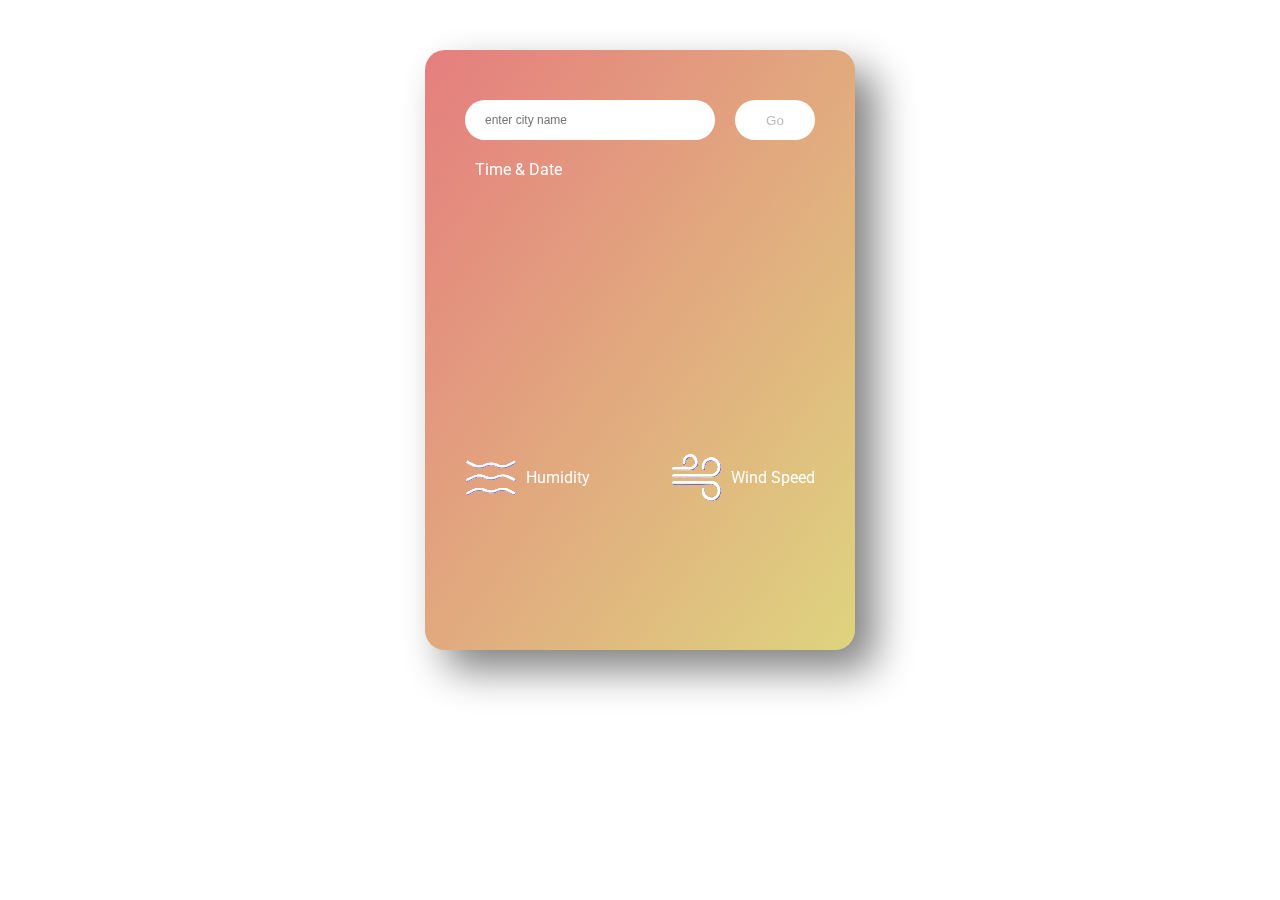
<file: index.html>
<!DOCTYPE html>
<html lang="en">
  <head>
    <meta charset="UTF-8" />
    <meta name="viewport" content="width=device-width, initial-scale=1.0" />
    <link rel="stylesheet" href="style.css" />

    <link rel="preconnect" href="https://fonts.googleapis.com" />
    <link rel="preconnect" href="https://fonts.gstatic.com" crossorigin />
    <link
      href="https://fonts.googleapis.com/css2?family=Roboto:ital,wght@0,100..900;1,100..900&display=swap"
      rel="stylesheet"
    />

    <title>Weather Api call</title>
  </head>
  <body>
    <div id="weatherCard">
      <div id="inputSecCon">
        <input id="cityName" type="text" placeholder="enter city name" />
        <button id="goBtn">Go</button>
      </div>

      <div id="timeDateCon" class="hidden">
        <p>Time & Date</p>
        <p id="date&time"></p>
      </div>

      <div id="middle-sec" class="hidden">
        <img id="wImg" height="100px" />
        <p id="temperature"></p>
        <span class="address" id="city"></span>
        <span class="address" id="region"></span>
        <span class="address" id="country"></span>
      </div>

      <div id="lowerMainCon" class="hidden">
        <div id="lowerSec">
          <div id="lowerLeftSec">
            <img src="./assets/humidity.png" />

            <div id="humiditySec">
              <p id="humidity"></p>
              <p>Humidity</p>
            </div>
          </div>

          <div id="lowerRightSec">
            <img src="./assets/windSpeed.png" />

            <div id="windSpeedSec">
              <p id="windSpeed"></p>
              <p>Wind Speed</p>
            </div>
          </div>
        </div>
      </div>
    </div>
    <script src="app.js"></script>
  </body>
</html>
</file>
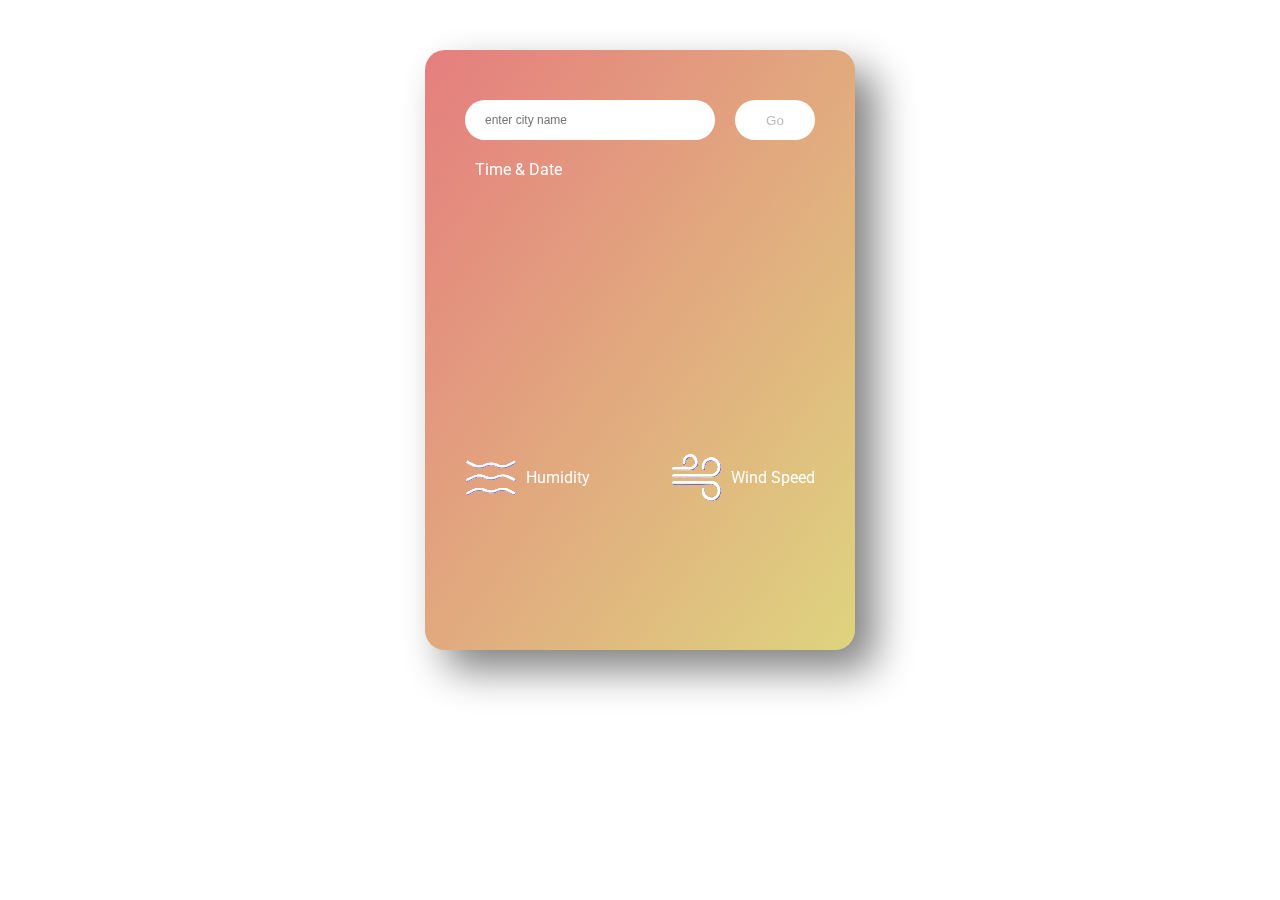
<file: weatherStack.html>
<!DOCTYPE html>
<html lang="en">
  <head>
    <meta charset="UTF-8" />
    <meta name="viewport" content="width=device-width, initial-scale=1.0" />
    <link rel="stylesheet" href="weatherStack.css" />

    <link rel="preconnect" href="https://fonts.googleapis.com" />
    <link rel="preconnect" href="https://fonts.gstatic.com" crossorigin />
    <link
      href="https://fonts.googleapis.com/css2?family=Roboto:ital,wght@0,100..900;1,100..900&display=swap"
      rel="stylesheet"
    />

    <title>weatherStack</title>
  </head>
  <body>
    <div id="weatherCard">
      <div id="inputSecCon">
        <input id="cityName" type="text" placeholder="enter city name" />
        <button id="goBtn">Go</button>
      </div>

      <div id="timeDateCon" class="hidden">
        <p>Time & Date</p>
        <p id="date&time"></p>
      </div>

      <div id="middle-sec" class="hidden">
        <img id="wImg" height="100px" />
        <p id="temperature"></p>
        <span class="address" id="city"></span>
        <span class="address" id="region"></span>
        <span class="address" id="country"></span>
      </div>

      <div id="lowerMainCon" class="hidden">
        <div id="lowerSec">
          <div id="lowerLeftSec">
            <img src="./assets/humidity.png" />

            <div id="humiditySec">
              <p id="humidity"></p>
              <p>Humidity</p>
            </div>
          </div>

          <div id="lowerRightSec">
            <img src="./assets/windSpeed.png" />

            <div id="windSpeedSec">
              <p id="windSpeed"></p>
              <p>Wind Speed</p>
            </div>
          </div>
        </div>
      </div>
    </div>
    <script src="weatherStack.js"></script>
  </body>
</html>
</file>
<file: style.css>
*{
    padding: 0;
    margin: 0;
    box-sizing: border-box;
}

body {
    display: flex;
    justify-content: center;
    align-items: center;
    padding-top: 50px;
    font-family: "Roboto", serif;
}

#weatherCard {
    height: 600px;
    width: 430px;
    border-radius: 20px;
    padding-top: 50px;
    background-image: linear-gradient( to bottom  right ,#e57e7e, #ded47f);
    filter: drop-shadow(20px 20px 20px  gray);
    /* text-align: center; */
}

#timeDateCon{
    margin-top: 20px;
    margin-bottom: 50px;
    margin-left: 50px;
    color: white;
}

#inputSecCon {
   display: flex;
   justify-content: center;
   align-items: center;
   gap: 20px;
}

#cityName{
    height: 40px;
    width: 250px;
    border-radius: 24px;
    border: none;
    outline: none;
    padding-left: 20px;
    font-size: 12px;
    /* font-weight: bold; */
    color: rgba(150, 146, 146, 0.637);
}

#goBtn {
    height: 40px;
    width: 80px;
    border-radius: 24px;
    border: none;
    outline: none;
    background-color: white;
}

#middle-sec {

    text-align: center;
}

#temperature {
    font-size: 50px;
    color: white;
    font-weight: 800;
   
}


.address {
    font-size: 15px;
    color: white;
}

#lowerSec {
    display: flex;
    justify-content: space-around;
    align-items: center;
    margin-top: 120px;
}

#lowerLeftSec {
    display: flex;
    justify-content: space-around;
    align-items: center;
    gap: 10px;
    color: white;
}

#lowerRightSec {
    display: flex;
    justify-content: space-around;
    align-items: center;
    gap: 10px;
    color: white;
}


.hidden {
    display: none;
}
</file>
<file: weatherStack.css>
*{
    padding: 0;
    margin: 0;
    box-sizing: border-box;
}

body {
    display: flex;
    justify-content: center;
    align-items: center;
    padding-top: 50px;
    font-family: "Roboto", serif;
}

#weatherCard {
    height: 600px;
    width: 430px;
    border-radius: 20px;
    padding-top: 50px;
    background-image: linear-gradient( to bottom  right ,#e57e7e, #ded47f);
    filter: drop-shadow(20px 20px 20px  gray);
    /* text-align: center; */
}

#timeDateCon{
    margin-top: 20px;
    margin-bottom: 50px;
    margin-left: 50px;
    color: white;
}

#inputSecCon {
   display: flex;
   justify-content: center;
   align-items: center;
   gap: 20px;
}

#cityName{
    height: 40px;
    width: 250px;
    border-radius: 24px;
    border: none;
    outline: none;
    padding-left: 20px;
    font-size: 12px;
    /* font-weight: bold; */
    color: rgba(150, 146, 146, 0.637);
}

#goBtn {
    height: 40px;
    width: 80px;
    border-radius: 24px;
    border: none;
    outline: none;
    background-color: white;
}

#middle-sec {

    text-align: center;
}

#temperature {
    font-size: 50px;
    color: white;
    font-weight: 800;
   
}


.address {
    font-size: 15px;
    color: white;
}

#lowerSec {
    display: flex;
    justify-content: space-around;
    align-items: center;
    margin-top: 120px;
}

#lowerLeftSec {
    display: flex;
    justify-content: space-around;
    align-items: center;
    gap: 10px;
    color: white;
}

#lowerRightSec {
    display: flex;
    justify-content: space-around;
    align-items: center;
    gap: 10px;
    color: white;
}


.hidden {
    display: none;
}
</file>
